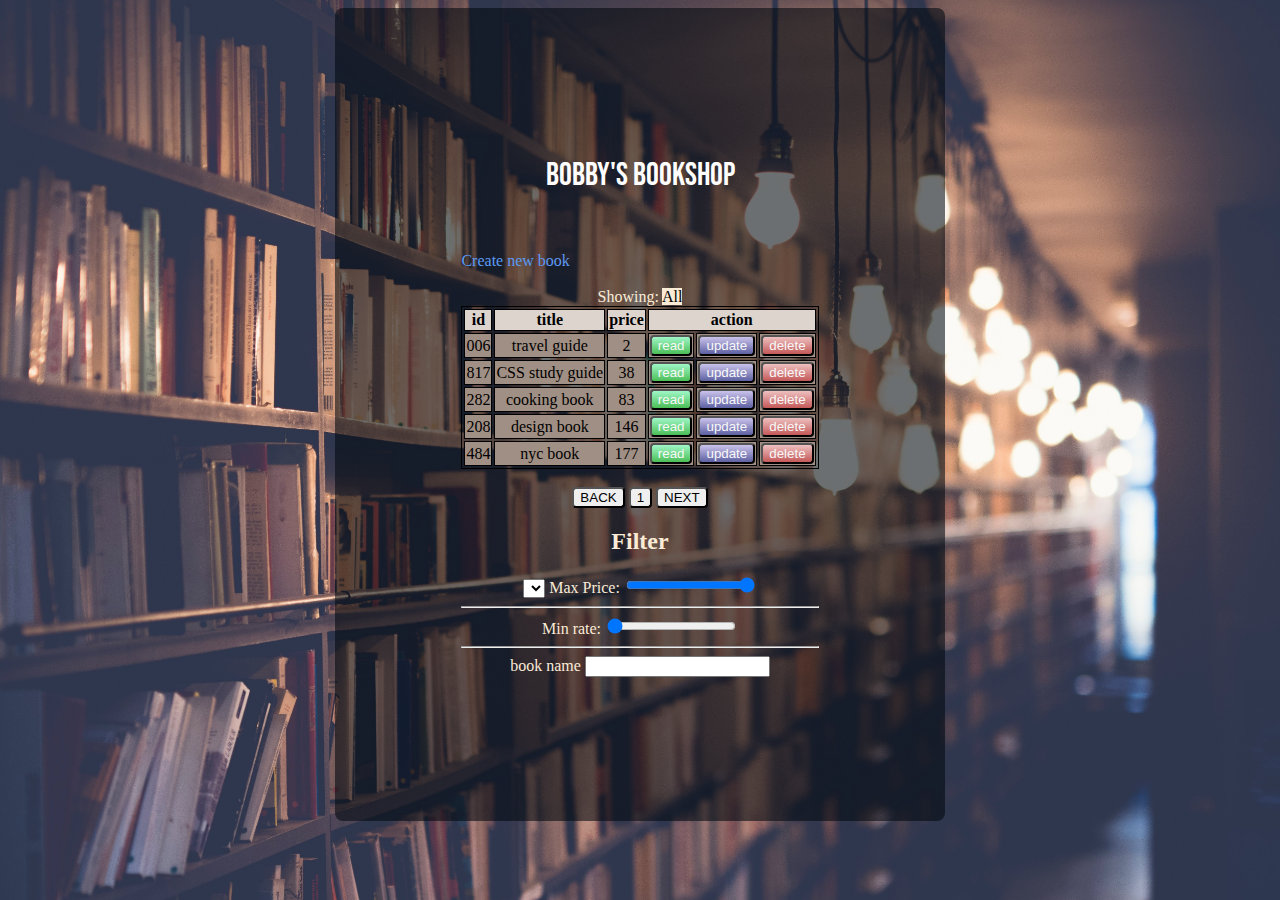
<file: index.html>
<!DOCTYPE html>
<html lang="en">

<head>
    <meta charset="UTF-8">
    <meta http-equiv="X-UA-Compatible" content="IE=edge">
    <meta name="viewport" content="width=device-width, initial-scale=1.0">
    <title>book-store</title>
    <link rel="stylesheet" href="css/main.css">
    <link href="https://fonts.googleapis.com/css2?family=Bebas+Neue&display=swap" rel="stylesheet">
</head>

<body onload="onInit()">
    <div class="background">
        <h1>Bobby's bookshop</h1><br><br>
        <div class="create-book" onclick="onCreateBook()">Create new book</div><br>
        <div class = new-book-input hidden>
            <input class="new-book-name" placeholder="Book name" type="text">
            <input class="new-book-price" onchange="onAddBook()" placeholder="Book price" type="text">
            <br>
            <br>
        </div>
        <table>
            <thead><span class="showing-head"> Showing: </span><span class="showing"></span>
                <br>
                <tr>
                    <th>id</th>
                    <th>title</th>
                    <th>price</th>
                    <th colspan="3">action</th>
                </tr>
            </thead>
            <tbody class="books-container"></tbody>
        </table><br>
        <div class="arrow-container">
            <button onclick="onPreviousPage()">
                BACK </button>
            <button class="current-page"></button>
            <button onclick="onNextPage()">NEXT</button>
        </div>


        <section class="book-filter">
            <h2>Filter</h2>
            <select class="filter-vendor-select" onchange="onSetFilterBy({vendor: this.value})"></select>
            <label>
                Max Price:
                <input type="range" min="0" max="200" value="200" class="filter-price-range"
                    onchange="this.title=this.value;onSetFilterBy({maxPrice: this.value})" />
            </label>
            <hr />
            <label>
                Min rate:
                <input type="range" min="0" max="10" value="0" class="filter-rate-range"
                    onchange="this.title=this.value;onSetFilterBy({minRate: this.value})" />
            </label>
            <hr />
            <label>
                book name
                <input type="text" value="" class="filter-name"
                    onchange="this.title=this.value;onSetFilterBy({name: this.value})" />
            </label>
            <br><br>
        </section>


        <div class="modal">
            <h3></h3>
            <h5></h5>
            <h4>book rate</h4>
            <div class="rating-container">
                <div class="input-group">
                    <button class="button-minus" onclick="onMinus1()">-</button>
                    <span class="rating"></span>
                    <button class="button-plus" onclick="onPlus1()">+</button>
                </div>
            </div>
            <p></p>
            <button onclick="onCloseModal()">Close</button>
        </div>
    </div>



    <script src="js/utils.service.js"></script>
    <script src="js/storage.service.js"></script>
    <script src="js/service.js"></script>
    <script src="js/main.controller.js"></script>
</body>

</html>
</file>
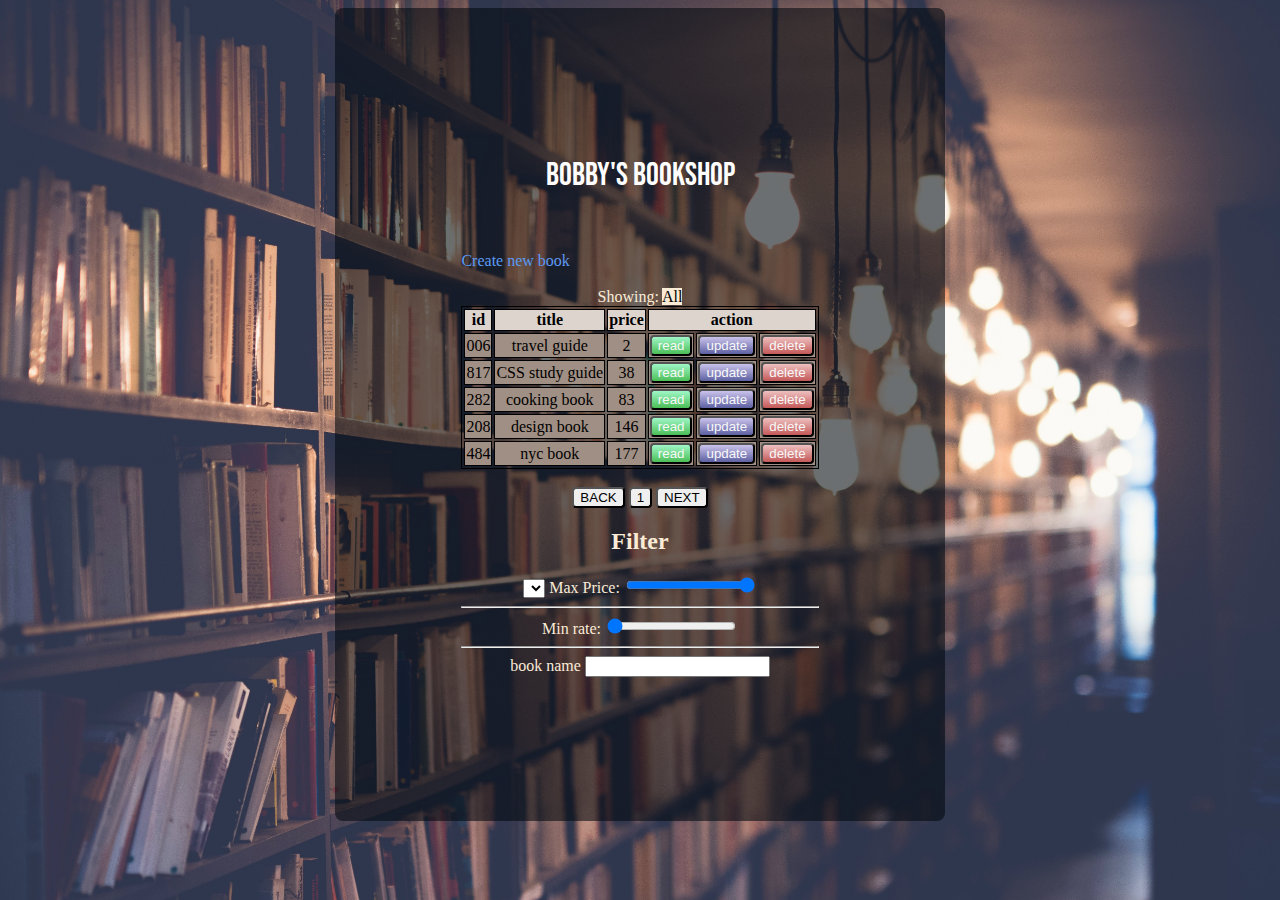
<file: idex.html>
<!DOCTYPE html>
<html lang="en">

<head>
    <meta charset="UTF-8">
    <meta http-equiv="X-UA-Compatible" content="IE=edge">
    <meta name="viewport" content="width=device-width, initial-scale=1.0">
    <title>book-store</title>
    <link rel="stylesheet" href="css/main.css">
    <link href="https://fonts.googleapis.com/css2?family=Bebas+Neue&display=swap" rel="stylesheet">
</head>

<body onload="onInit()">
    <div class="background">
        <h1>Bobby's bookshop</h1><br><br>
        <div class="create-book" onclick="onCreateBook()">Create new book</div><br>
        <div class = new-book-input hidden>
            <input class="new-book-name" placeholder="Book name" type="text">
            <input class="new-book-price" onchange="onAddBook()" placeholder="Book price" type="text">
            <br>
            <br>
        </div>
        <table>
            <thead><span class="showing-head"> Showing: </span><span class="showing"></span>
                <br>
                <tr>
                    <th>id</th>
                    <th>title</th>
                    <th>price</th>
                    <th colspan="3">action</th>
                </tr>
            </thead>
            <tbody class="books-container"></tbody>
        </table><br>
        <div class="arrow-container">
            <button onclick="onPreviousPage()">
                BACK </button>
            <button class="current-page"></button>
            <button onclick="onNextPage()">NEXT</button>
        </div>


        <section class="book-filter">
            <h2>Filter</h2>
            <select class="filter-vendor-select" onchange="onSetFilterBy({vendor: this.value})"></select>
            <label>
                Max Price:
                <input type="range" min="0" max="200" value="200" class="filter-price-range"
                    onchange="this.title=this.value;onSetFilterBy({maxPrice: this.value})" />
            </label>
            <hr />
            <label>
                Min rate:
                <input type="range" min="0" max="10" value="0" class="filter-rate-range"
                    onchange="this.title=this.value;onSetFilterBy({minRate: this.value})" />
            </label>
            <hr />
            <label>
                book name
                <input type="text" value="" class="filter-name"
                    onchange="this.title=this.value;onSetFilterBy({name: this.value})" />
            </label>
            <br><br>
        </section>


        <div class="modal">
            <h3></h3>
            <h5></h5>
            <h4>book rate</h4>
            <div class="rating-container">
                <div class="input-group">
                    <button class="button-minus" onclick="onMinus1()">-</button>
                    <span class="rating"></span>
                    <button class="button-plus" onclick="onPlus1()">+</button>
                </div>
            </div>
            <p></p>
            <button onclick="onCloseModal()">Close</button>
        </div>
    </div>



    <script src="js/utils.service.js"></script>
    <script src="js/storage.service.js"></script>
    <script src="js/service.js"></script>
    <script src="js/main.controller.js"></script>
</body>

</html>
</file>
<file: css/main.css>
body {
    background-image: url(../img/lib.jpg) ;
    text-align: center;
    display: flex;
    flex-direction: column;
    align-items: center;
    background-size: cover;
    background-repeat: no-repeat;
}

.background {
   border-radius: 8px;
    background-color: rgba(1, 8, 15, 0.578);
    padding: 10%;
}

table,
th,
td {

    border: 1px solid black;
}

button{
    border-radius: 4px;
}
button:hover{
    cursor: pointer;
}


.modal {
    background-color: #111;
    padding: 10px;
    position: absolute;
    top: 0px;
    left: 150%;
    height: 80vh;
    width: 300px;
    text-align: center;
}
.modal.open {
    left: 50%;
    transition: left .5s;
}

.book-filter{
    color: antiquewhite;
}
.modal h3{
    color:pink;
    text-decoration: overline;
    text-transform: capitalize;
}
.modal h4{
    color: white;
}

.modal > p {
    text-align: left;
    color: white;
}

.rating{
    color: aliceblue;
}

.create-book {
    color: rgb(91, 155, 245);
    text-align: left;
    /* background-color: rgba(7, 0, 0, 0.308); */
}

.create-book:hover{
    cursor: pointer;
}

h1{
    color: rgb(255, 254, 253);
    font-family: 'Bebas Neue', cursive;
    font-weight: 100;
}

.read {
    background-image: linear-gradient(rgb(159, 247, 199), rgb(75, 190, 86));
}

.update{
    background-image: linear-gradient(rgb(202, 195, 235), rgb(93, 96, 162));  
}

.delete{
    background-image: linear-gradient(rgb(238, 193, 193), rgb(196, 88, 88));
}

.actions{
    color: rgb(248, 248, 248);
}

th{
    background-color: rgb(221, 212, 206) ;
}

td{
    background-color:rgb(160, 143, 132) ;
}

.showing {
    background-color: antiquewhite;
}
.showing-head {
    color: antiquewhite;
}
</file>
